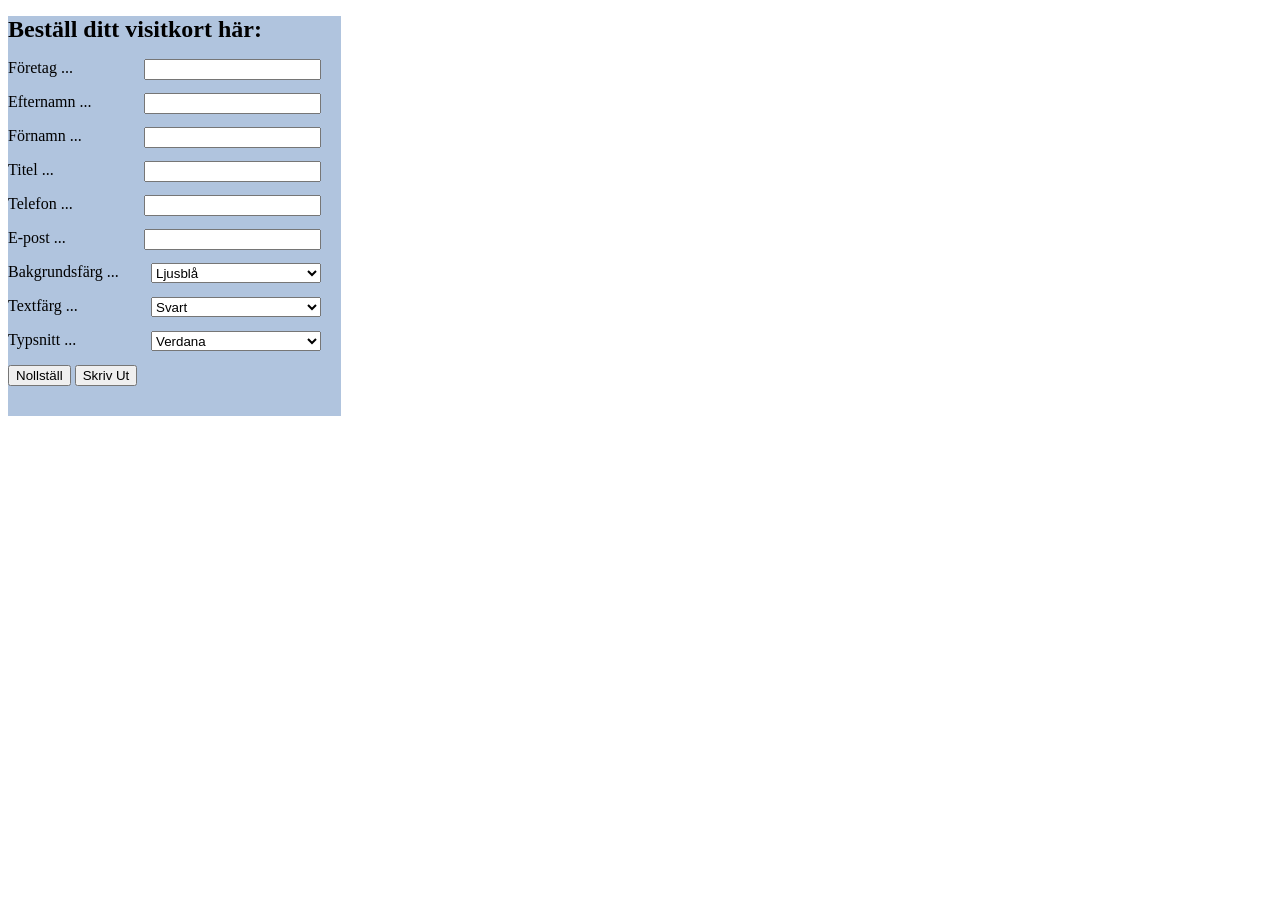
<file: Labb1/index.html>
<!DOCTYPE html>
<html lang="sv">
<head>
	<meta charset="utf-8">
	<meta name="viewport" content="width=device-width, initial-scale=1">
	<title>Labb1</title>
	<link rel="stylesheet" href="css/styles.css">
</head>
<body>
	<div id="Menu"> 
		<h1 id="rubrik">Beställ ditt visitkort här:</h1>
		<p>
			Företag ... <input type="text" name="company" id="company" class="input">
		</p>
		<p>
			Efternamn ... <input type="text" name="LName" id="LName" class="input">
		</p>
		<p>
			Förnamn ... <input type="text" name="FName" id="FName" class="input">
		</p>
		<p>
			Titel ... <input type="text" name="Title" id="Title" class="input">
		</p>
		<p>
			Telefon ... <input type="number" name="Telefon" id="Telefon" class="input">
		</p>
		<p>
			E-post ... <input type="email" name="Mail" id="Mail" class="input">
		</p>
		<p>
			Bakgrundsfärg ... 	
			<select id="backgroundC" class="selected"> <!-- Option for background color -->
				<option value="LightBlue">Ljusblå</option>
				<option value="LightYellow">Ljusgul</option>
				<option value="White">Vit</option>
				<option value="Turquoise">Turkos</option>
			</select>
		</p>
		<p>
			Textfärg ... 
			<select id="TextC" class="selected"> <!-- Option for text color -->
				<option value="Black">Svart</option>
				<option value="Blue">Blå</option>
				<option value="Red">Röd</option>
				<option value="DarkGreen">Mörkgrön</option>
			</select>
		</p>
		<p>
			Typsnitt ...
			<select id="Fonts" class="selected"> <!-- Option for text font -->
				<option value="Verdana">Verdana</option>
				<option value="Ariel">Ariel</option>
				<option value="Tahoma">Tahoma</option>
				<option value="Impact">Impact</option>
			</select>
		</p>
		<button id="Rbutton">Nollställ</button> <!-- Reset input -->
		<button id="Sbutton">Skriv Ut</button> <!-- Submit input and create Visitkortet -->
	</div>

	<div id="Result"> <!-- Visitkort -->
		<p id="_Company"></p>
		<p id="_Name"></p>
		<p id="_Title"></p>
		<p id="_Telefon"></p>
		<p id="_Mail"></p>
		<br>
		<button id="backButton">Återvänd</button> <!-- Return back to Menu -->
	</div>
	<script src="js/main.js"></script>
</body>


</html>
</file>
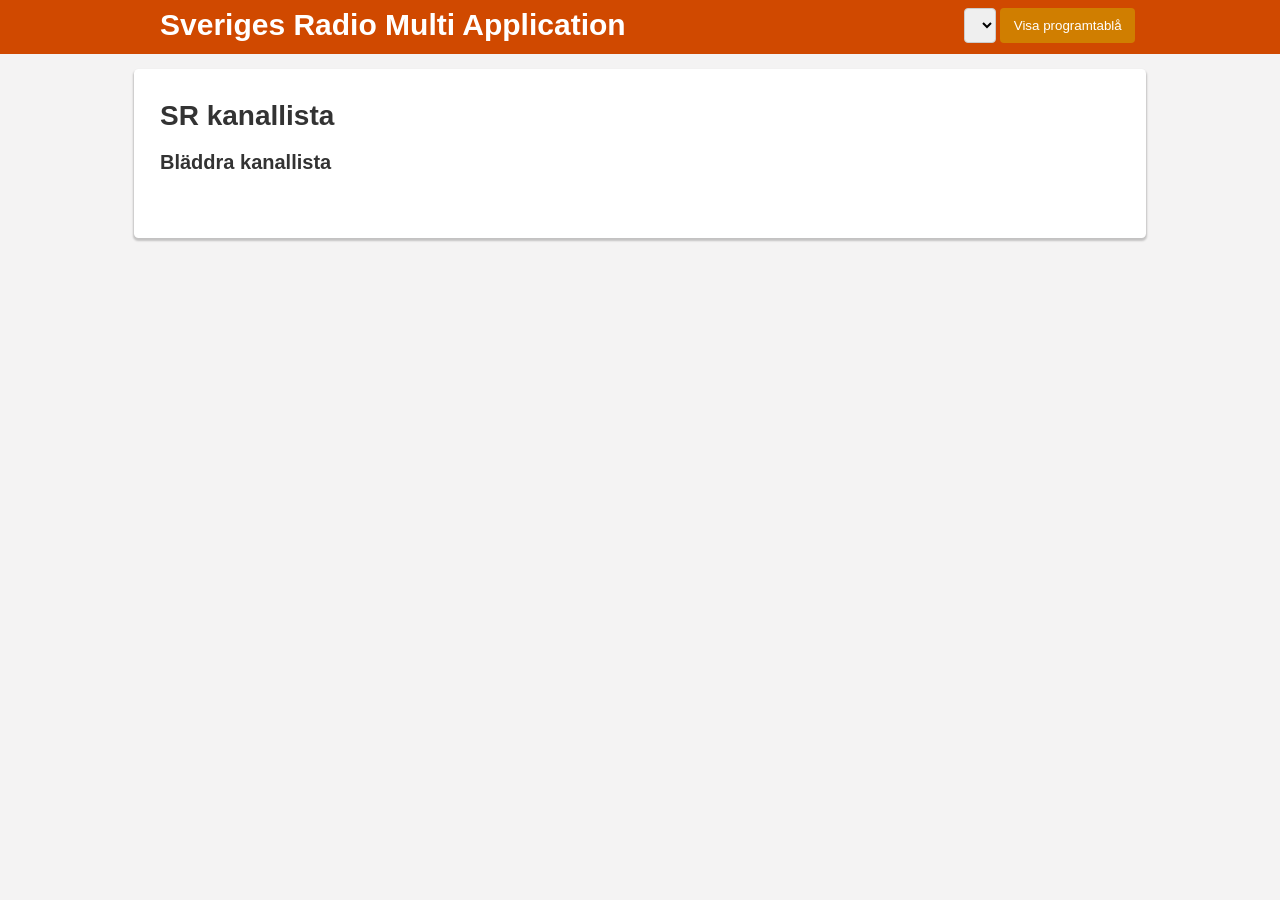
<file: Labb2/sr.html>
<!DOCTYPE html>
<html lang="se">
<head>
    <title>SR kanaler</title>
    <meta charset="utf-8">
    <meta name="viewport" content="width=device-width, initial-scale=1" />
    <link href='http://fonts.googleapis.com/css?family=Oswald:400,300,700' rel='stylesheet' type='text/css'>
    <link href='https://fonts.googleapis.com/css?family=Play:400,700' rel='stylesheet' type='text/css'>
    <link rel="stylesheet" href="css/styles.css" type="text/css">
</head>

<body>
    <header id="mainheader">
        <div class="contain">
            <h1 id="logo">Sveriges Radio Multi Application</h1>

            <section id="search">
                <select id="searchProgram" class="form-control"></select>
                    <button id="searchbutton" class="btn btn-primary">Visa programtablå</button>
            </section>
            <!-- /#search -->
        </div>
        <!-- /.contain -->
    </header>

    <div class="container">
        <h2>SR kanallista</h2>


        <div class="left">
            <section class="lan">
                <h3>Bläddra kanallista</h3>
                <nav id="mainnav">
                    <ul id="mainnavlist" style="list-style-type: none"></ul>

               </nav>
            </section>
            <!-- /#channels -->
        </div>
        <!-- /.left -->

        <div class="right">
            <div id="info"></div>
            <!-- /#info -->
        </div>
        <!-- /.right -->

        <footer>
        </footer>
    </div>
    <!-- /.container -->

    <script src="js/main.js"></script>
</body>

</html>
</file>
<file: Labb1/css/styles.css>
#Menu {
	background-color: lightsteelblue;
	width: 333px;
	height: 400px;
}
.input {
	display: inline-block;
	float: right;
	margin-right: 20px;
}

.selected {
	display: inline-block;
	float: right;
	margin-right: 20px;
	width: 170px;
	height: 20px;
}

#Result {
	background-color: red;
	width: 300px;
	height: 170px;
}

#_Company {
	font-size: 24px;
	height: 10px;
}

#_Name {
	font-size: 20px;
	height: 10px;
}

#_Title {
	font-size: 15px;
	height: 35px;
}

#_Telefon {
	font-size: 20px;
	height: 10px;
}

#_Mail {
	font-size: 15px;
	height: 10px;
}

#rubrik {
	font-size: 24px;
}
</file>
<file: Labb2/css/styles.css>
body {
    margin: 0;
    padding: 0;
    font-family: 'Open Sans',Helvetica,sans-serif;
    font-size: 15px;
    font-weight: 300;
    line-height: 1.7em;
    color: #333;
    background-color: #f4f3f3;
}

#mainheader {
    height: 50px;
    line-height: 50px;
    padding-bottom: 4px;
    background-color: #d04900;
    color: #fff;
}
#mainheader h1 { margin: 0 0 0 1em; float: left; cursor: pointer; }
#mainheader a { color: #fff; text-decoration: none; }
#search { float: right; margin-right: 1em; }

.contain { width: 100%; max-width: 1020px; margin: 0 auto;}
.container { 
    width: 96%;
    padding: 2%;
    margin: 1em auto 1em auto;
    max-width: 960px; 
    background-color: #fff;
    box-shadow: 0 2px 2px 1px rgba(0,0,0,0.2);
    border-radius: .3em;
}
.left {
    float: left;
    width: 24%;
    margin-right: 2%;
}
.right { 
    float: left;
    width: 74%;
}

#info article {
    border-bottom: 1px solid #ccc;
    padding: 5px;
    margin-bottom: 10px;
}

#mainnavlist {
    font-size: 0.825em;
    padding-left: 1.5em;
}
#mainnavlist li { 
    cursor: pointer; 
    color: #337ab7;
}
#mainnavlist li:hover { text-decoration: underline; } 
.form-control { margin-bottom: 5px; }

#onlyit {
    -ms-transform: scale(1.5); 
    -moz-transform: scale(1.5);
    -webkit-transform: scale(1.5); 
    -o-transform: scale(1.5); 
    padding: 10px;
}

.center { text-align: center; }
.error { color: red; }
.message { font-size: 1.5em; font-weight: bold; }
h1, h2, h3, h4, h5, h6 { font-weight: bold; }
h1 { margin-bottom: 1em; }
h2 { font-size: 28px; margin-top: 8px; margin-bottom: 16px; } 
h3 { font-size: 20px; margin-top: 6px; margin-bottom: 6px; } 
h4 { font-size: 16px; font-weight: 500; margin-top: 4px; margin-bottom: 4px; }

footer { clear: both; padding: 2em 0 0 0; font-size: 0.825em; color: #666; text-align: center; }

.btn {
    display: inline-block;
    height: 35px;
    line-height: 35px;
    padding: 0 1em 0 1em;
    font-weight: 400;
    text-align: center;
    white-space: nowrap;
    cursor: pointer;
    -webkit-user-select: none;
    -moz-user-select: none;
    -ms-user-select: none;
    border-radius: .25rem;
    border: 0;
    text-decoration: none;
    color: #fff;
    background-color: #D07E00;
}
.btn:hover {
    background-color: #802D00;
}

input[type="search"], input[type="number"], input[type="text"], input[type="password"], select {
    padding: 5px;
    border-radius: .25rem;
    border: 1px solid #ccc;
    height: 35px;
    margin-left: 5px;
}
input[type="text"], input[type="number"] { padding: 0 5px 0 5px; }

@media only screen and (max-width : 800px) {
    body {
        background-color: #fff;
    }
    .container {
        box-shadow: none;
        border-radius: 0;
    }
    
    .left, .right {
        float: none;
        width: 100%;
    }

    #mainheader {
        height: auto;
        line-height: auto;
        padding-bottom: 0;
    }

    #mainheader h1 { float: none; }

    #search {
        display: block;
        float: none;
        width: 100%;
        background-color: #AA3B00;     
        padding-bottom: 5px;
    }

    #mainheader select { width: calc(100% - 2em); margin-left: 1em; }
    #mainheader input[type="search"]{ width: calc(80% - 2em); padding: 0; margin: 0 1em 0 1em; height: 38px; text-indent: 1em; }
    #searchbutton { width: calc(20% - 1em); padding: 0; margin: 0; height: 38px; line-height: 38px; }

    #search select { margin: 0 0 0 1em; }

    #mainnavlist li{
        list-style: none;
        padding: 0; margin: 0;
    }
    #mainnavlist ul{
        list-style-type: none;
    }
    #mainnavlist li {
        padding: 4px 8px 4px 8px;
        background-color: #D07E00;
        text-align: center; 
        display: inline-block;
        margin: 0 8px 8px 0;
        color: #fff;
        border-radius: .25rem;
    }
    #mainnavlist li:hover {
        text-decoration: none;
        background-color: #802D00;     
    }

    #mainnav {
        border-bottom: 1px solid #ccc;
        padding-bottom: 0.5em;
        margin-bottom: 1em;
    }
}
</file>
